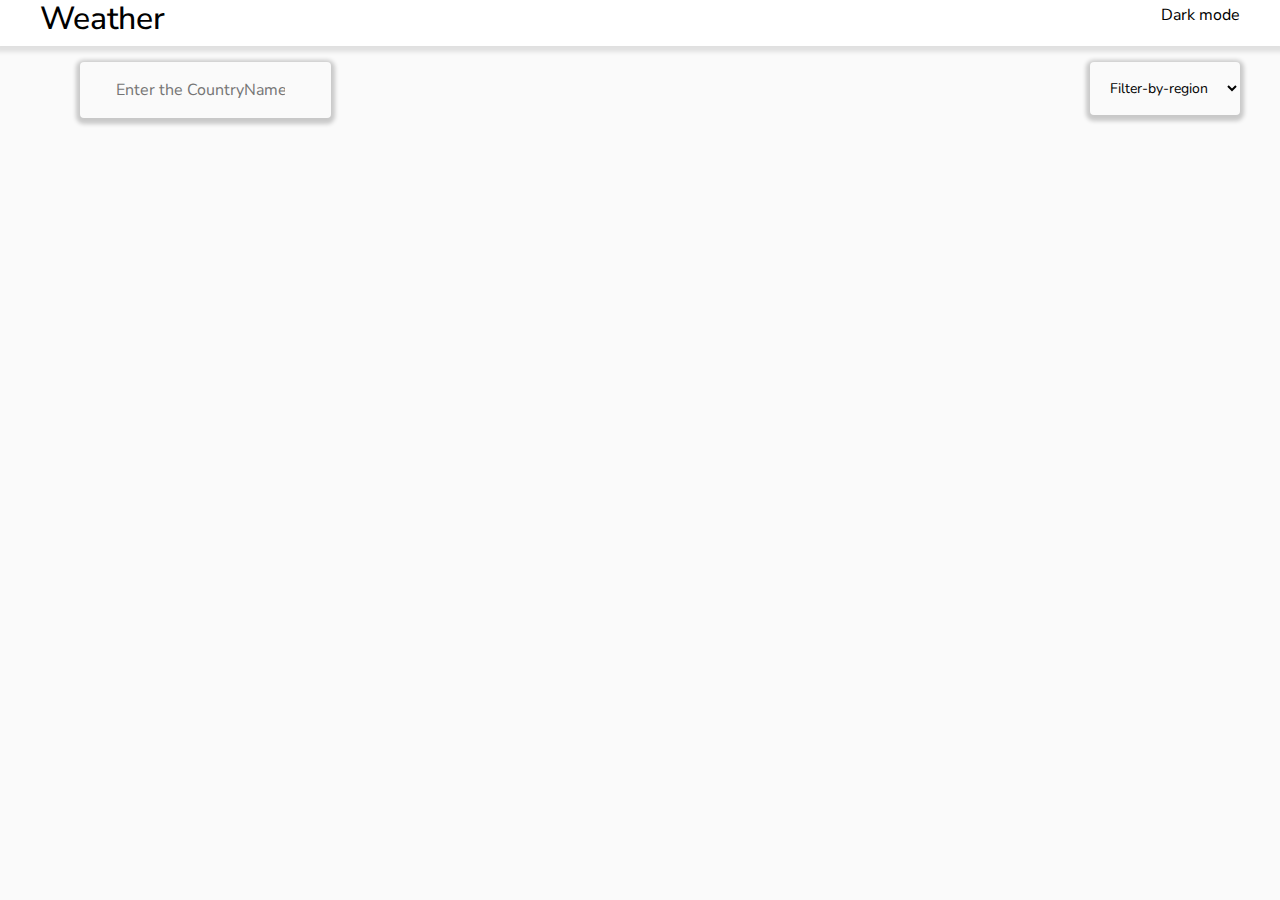
<file: index.html>
<!DOCTYPE html>
<html lang="en">

<head>
    <meta charset="UTF-8">
    <meta http-equiv="X-UA-Compatible" content="IE=edge">
    <meta name="viewport" content="width=device-width, initial-scale=1.0">
    <title>Weather App</title>
    <link href="https://fonts.googleapis.com/css2?family=Nunito+Sans&display=swap" rel="stylesheet">
    <link rel="stylesheet" href="https://cdnjs.cloudflare.com/ajax/libs/font-awesome/6.4.0/css/all.min.css"
        integrity="sha512-iecdLmaskl7CVkqkXNQ/ZH/XLlvWZOJyj7Yy7tcenmpD1ypASozpmT/E0iPtmFIB46ZmdtAc9eNBvH0H/ZpiBw=="
        crossorigin="anonymous" referrerpolicy="no-referrer" />
    <link rel="stylesheet" href="https://cdn.jsdelivr.net/npm/bootstrap@5.3.0-alpha3/dist/css/bootstrap.min.css">
        <link rel="stylesheet" href="style.css">
     
</head>

<body>
    <header class="header-container">
        <div class="header-content">
            <h2 class="title">Weather</h2>
            <p class="theme-change"><i class="fa-regular fa-moon"></i>&nbsp;&nbsp; Dark mode</p>
        </div>
    </header>
    <div class="search-filter">
        <div class="search-container">
            <i class="fa-solid fa-magnifying-glass"></i>
            <input type="text" id="search" placeholder="Enter the CountryName..."/>
        </div>
        <div class="filter-container">
            <select  id="Filter-by-region">
                <option value="" >Filter-by-region</option>
                <option value="africa">Africa</option>
                <option value="america">America</option>
                <option value="europe">Europe</option>
                <option value="oceania">Oceania</option>
                <option value="asia">Asia</option>
            </select>
        </div>
    </div>
    <main>
        <div class="countries-container">

        </div>
    </main>
    
    <script src="script.js"></script>

</body>

</html>
</file>
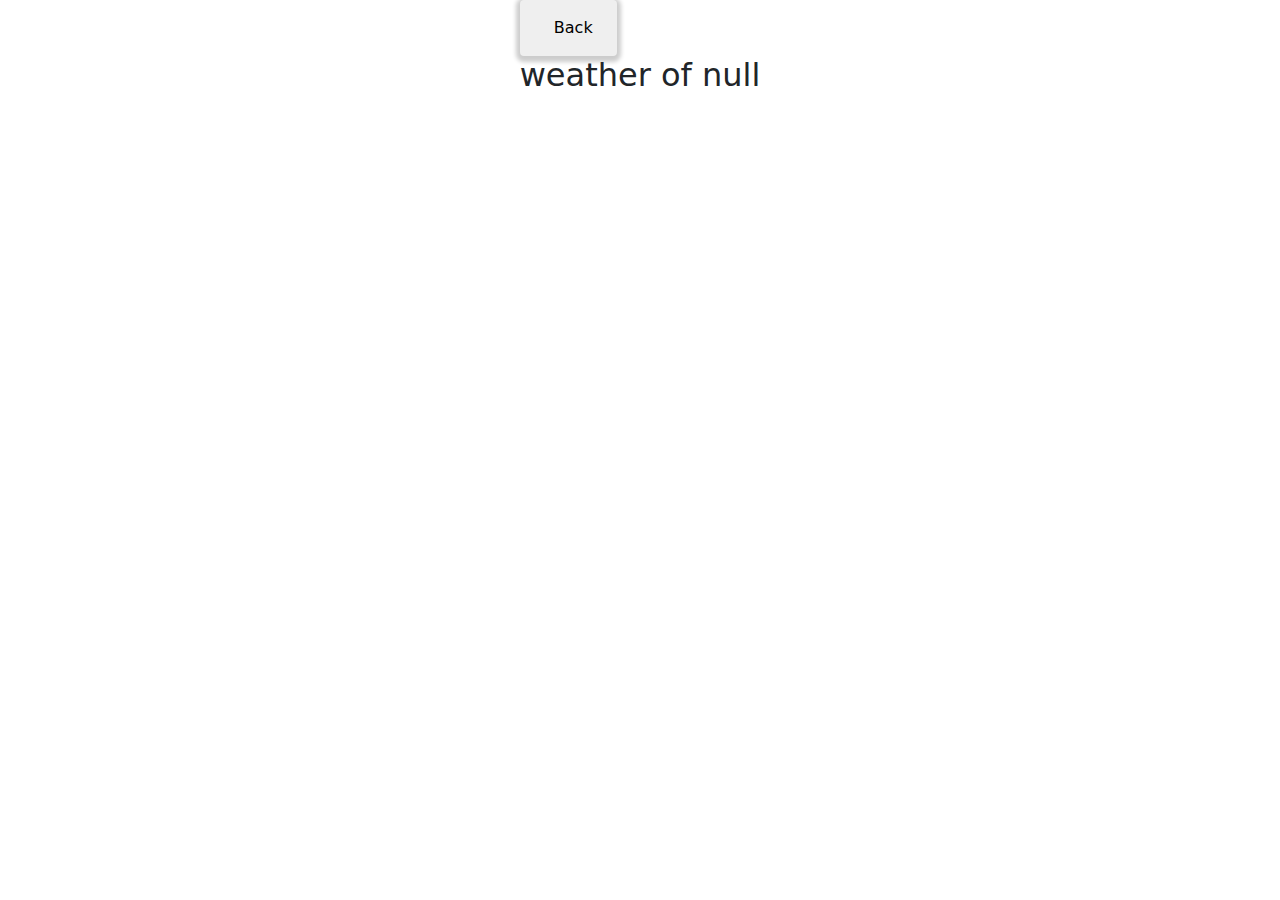
<file: weather.html>
<!DOCTYPE html>
<html lang="en">
<head>
    <meta charset="UTF-8">
    <meta http-equiv="X-UA-Compatible" content="IE=edge">
    <meta name="viewport" content="width=device-width, initial-scale=1.0">
    <title>Document</title>
    <link href="https://fonts.googleapis.com/css2?family=Nunito+Sans&display=swap" rel="stylesheet">
    <link rel="stylesheet" href="https://cdnjs.cloudflare.com/ajax/libs/font-awesome/6.4.0/css/all.min.css"
        integrity="sha512-iecdLmaskl7CVkqkXNQ/ZH/XLlvWZOJyj7Yy7tcenmpD1ypASozpmT/E0iPtmFIB46ZmdtAc9eNBvH0H/ZpiBw=="
        crossorigin="anonymous" referrerpolicy="no-referrer" />        
        <link rel="stylesheet" href="https://cdn.jsdelivr.net/npm/bootstrap@5.3.0-alpha3/dist/css/bootstrap.min.css">
        <link rel="stylesheet" href="weather.css">
</head>
<body>
    <header class="header-container">        
        <div class="header-content">
            <button class="back-button" onclick="history.back()">
            <i class="fa-solid fa-arrow-left"></i>
            &nbsp;&nbsp;Back
            </button>
            <h2 class="title"></h2>
        </div>
    </header>
    
        <main>
            <div class="country-details">
            </div>
        </main>   
    <script src="weather.js"></script>
</body>
</html>
</file>
<file: style.css>
@import url('https://fonts.googleapis.com/css2?family=Oswald:wght@300&display=swap');
*{
margin:0; padding:0;
 box-sizing:border-box ;
}
.container{
    background-color:rgb(48, 62, 73) ;
}
.card{
    border-radius:0%;
    color:antiquewhite;
    text-align: center;
    font-family: 'Oswald', sans-serif;
}
.card-img-top{      
    height:200px;
    border-radius: 0%;  
}

* {

    box-sizing: border-box;
    /* background:hsl(207, 26%, 17%);
    color:white; */
}

body {
    --background-color: hsl(0, 0%, 98%);
    --text-color: black;
    --elements-color: white;
    margin: 0;
    padding: 0;
    font-family: 'Nunito Sans', sans-serif;
    background-color: var(--background-color);
    color: var(--text-color);

}
body.dark{
    --background-color: hsl(207, 26%, 17%);
    --text-color: white;
    --elements-color:  hsl(207, 26%, 17%);
}

.header-container {
    box-shadow: 0 2px 4px 4px rgba(0, 0, 0, 0.1);
    padding-inline: 24px;
    background-color: var(--elements-color);
}

.header-content {
    display: flex;
    align-items: center;
    justify-content: space-between;
    max-width: 1200px;
    margin-inline: auto;
}
.theme-change{
    cursor: pointer;
}

main {
    padding: 24px;
}

a {
    text-decoration-line: none;
    color: inherit;
}

.countries-container {
    max-width: 1200px;
    margin-inline: auto;
    margin-top: 16px;
    display: flex;
    gap: 64px;
    flex-wrap: wrap;
    justify-content: space-between;

}

.country-card {
    display: inline-block;
    width: 15rem;
    border-radius: 4px;
    overflow: hidden;
    padding-bottom: 24px;
    box-shadow: 0 2px 4px 4px rgba(0, 0, 0, 0.2);
    transition: all 0.2s ease-in-out;
    background-color: var(--elements-color);
}

.country-card:hover {

    transform: scale(1.05);
    box-shadow: 0 0 16px 4px rgba(0, 0, 0, 0.2);
}

.country-card img {
    width: 100%;

}

.card-title {
    font-size: 24px;
    margin-block: 16px;
}

.card-text {
    padding-inline: 16px;
}

.card-text p {
    margin-block: 8px;
}

.search-filter {
    margin-top: 16px;
    display: flex;
    justify-content: space-between;
    max-width: 1200px;
    margin-inline: auto;
}

.search-container {
    box-shadow: 0 2px 4px 4px rgba(0, 0, 0, 0.2);
    max-width: 400px;
    border-radius: 4px;
    margin-left: 40px;
    margin-bottom: 30px;
    background-color: var(--background-color);
    color:var(--text-color);
}

.search-container input {
    border: none;
    outline: none;
    padding: 16px;
    font-size: 16px;
    width: 80%;
    background-color: var(--background-color);
    color:var(--text-color);
}

.search-container i {
    margin-left: 20px;
    font-size: 20px;
    opacity: 0.7;
}

.filter-container select {
    box-shadow: 0 2px 4px 4px rgba(0, 0, 0, 0.2);
    border: none;
    outline: none;
    padding: 16px;
    font-size: 14px;
    border-radius: 4px;
    margin-left: 40px;
    width: 150px;
    background-color: var(--background-color);
    color:var(--text-color);
}

@media(max-width:768px) {


    .countries-container {
        display: flex;
        align-items: center;
        justify-content: center;
    }

    .search-filter {
        flex-direction: column;
    }
}
</file>
<file: weather.css>
.back-button{
    padding:6px 24px;
    box-shadow: 0 2px 4px 4px rgba(0,0,0,0.2);
    border:none;
    outline:none;
    padding: 16px 24px;
    font-size:16px;
    border-radius: 4px;
   
}
.countries-details-container{
max-width: 1200px;
}
.country-details{
    display:flex;
    align-items: center;
    gap:64px;
    margin: top 64px;
}

.country-details img{
    width:40%; 
    border:2px solid #ddd;
      
}
.details-text{
    display:flex; 
    column-gap: 64px; 
}
.border-countries{
    display: flex;
    
}
.border-countries span{    
    display: flex;
    align-items: flex-start;
    flex-wrap: wrap;
    margin-top: 10px;
    gap: 8px;
    
}
.border-countries a{
    padding:6px 12px;  
    box-shadow: 0 2px 4px 4px rgba(0,0,0,0.2); 
    border-radius: 4px;   
    font-size: 14px;
}

@media(max-width:768px){
    .country-details{
        flex-direction: column;
       
    }
    .country-details img{
        width:60%;  
        height:50%;
    margin-top: 20px;   
    }
    .details-text{
        display:flex; 
        flex-direction: column;
    }
    
.details-text-container{
    margin-left: 100px;
}   
.search-filter{
    flex-direction: column;
} 
    }
    body{
        display: flex;
        align-items: center;
        justify-content: center;
        flex-direction: column;
        row-gap: 30px;
    }
</file>
